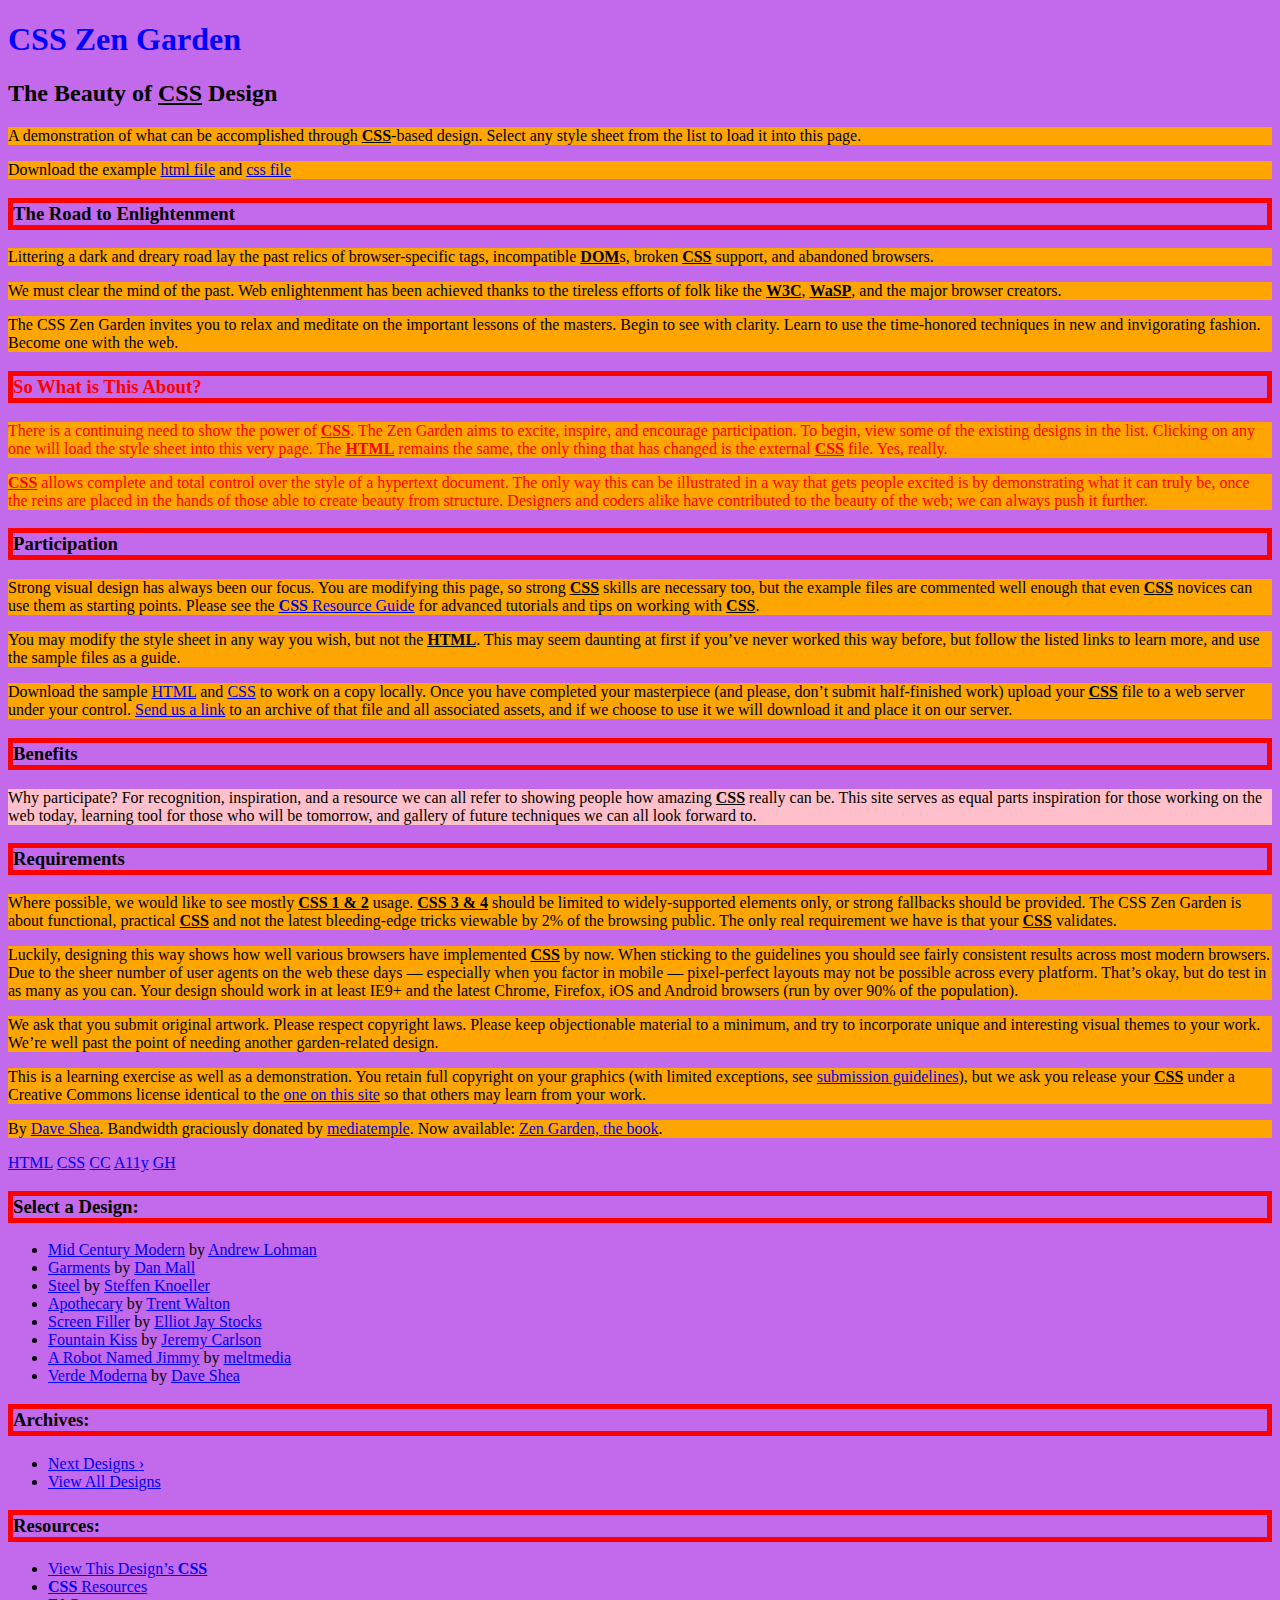
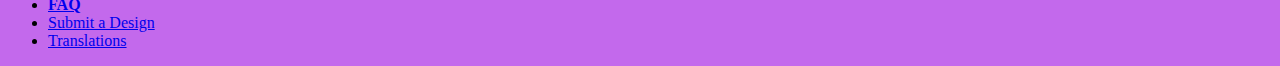
<file: index.html>
<!DOCTYPE html>
<html lang="en">
<head>
	<meta charset="utf-8">
	<title>CSS Zen Garden: The Beauty of CSS Design</title>

	<link rel="stylesheet" media="screen" href="lab01CssProblem.css">
	<link rel="preconnect" href="https://fonts.gstatic.com">


	<meta name="viewport" content="width=device-width, initial-scale=1.0">
	<meta name="author" content="Dave Shea">
	<meta name="description" content="A demonstration of what can be accomplished visually through CSS-based design.">
	<meta name="robots" content="all">


	<!--[if lt IE 9]>
	<script src="script/html5shiv.js"></script>
	<![endif]-->
</head>

<!--



	View source is a feature, not a bug. Thanks for your curiosity and
	interest in participating!

	Here are the submission guidelines for the new and improved csszengarden.com:

	- CSS3? Of course! Prefix for ALL browsers where necessary.
	- go responsive; test your layout at multiple screen sizes.
	- your browser testing baseline: IE9+, recent Chrome/Firefox/Safari, and iOS/Android
	- Graceful degradation is acceptable, and in fact highly encouraged.
	- use classes for styling. Don't use ids.
	- web fonts are cool, just make sure you have a license to share the files. Hosted 
	  services that are applied via the CSS file (ie. Google Fonts) will work fine, but
	  most that require custom HTML won't. TypeKit is supported, see the readme on this
	  page for usage instructions: https://github.com/mezzoblue/csszengarden.com/

	And a few tips on building your CSS file:

	- use :first-child, :last-child and :nth-child to get at non-classed elements
	- use ::before and ::after to create pseudo-elements for extra styling
	- use multiple background images to apply as many as you need to any element
	- use the Kellum Method for image replacement, if still needed. http://goo.gl/GXxdI
	- don't rely on the extra divs at the bottom. Use ::before and ::after instead.

		
-->

<body id="css-zen-garden">
<div class="page-wrapper">

	<section class="intro" id="zen-intro">
		<header role="banner">
			<h1>CSS Zen Garden</h1>
			<h2>The Beauty of <abbr title="Cascading Style Sheets">CSS</abbr> Design</h2>
		</header>

		<div class="summary" id="zen-summary" role="article">
			<p>A demonstration of what can be accomplished through <abbr title="Cascading Style Sheets">CSS</abbr>-based design. Select any style sheet from the list to load it into this page.</p>
			<p>Download the example <a href="/examples/index" title="This page's source HTML code, not to be modified.">html file</a> and <a href="/examples/style.css" title="This page's sample CSS, the file you may modify.">css file</a></p>
		</div>

		<div class="preamble" id="zen-preamble" role="article">
			<h3>The Road to Enlightenment</h3>
			<p>Littering a dark and dreary road lay the past relics of browser-specific tags, incompatible <abbr title="Document Object Model">DOM</abbr>s, broken <abbr title="Cascading Style Sheets">CSS</abbr> support, and abandoned browsers.</p>
			<p>We must clear the mind of the past. Web enlightenment has been achieved thanks to the tireless efforts of folk like the <abbr title="World Wide Web Consortium">W3C</abbr>, <abbr title="Web Standards Project">WaSP</abbr>, and the major browser creators.</p>
			<p>The CSS Zen Garden invites you to relax and meditate on the important lessons of the masters. Begin to see with clarity. Learn to use the time-honored techniques in new and invigorating fashion. Become one with the web.</p>
		</div>
	</section>

	<div class="main supporting" id="zen-supporting" role="main">
		<div class="explanation" id="zen-explanation" role="article">
			<h3>So What is This About?</h3>
			<p>There is a continuing need to show the power of <abbr title="Cascading Style Sheets">CSS</abbr>. The Zen Garden aims to excite, inspire, and encourage participation. To begin, view some of the existing designs in the list. Clicking on any one will load the style sheet into this very page. The <abbr title="HyperText Markup Language">HTML</abbr> remains the same, the only thing that has changed is the external <abbr title="Cascading Style Sheets">CSS</abbr> file. Yes, really.</p>
			<p><abbr title="Cascading Style Sheets">CSS</abbr> allows complete and total control over the style of a hypertext document. The only way this can be illustrated in a way that gets people excited is by demonstrating what it can truly be, once the reins are placed in the hands of those able to create beauty from structure. Designers and coders alike have contributed to the beauty of the web; we can always push it further.</p>
		</div>

		<div class="participation" id="zen-participation" role="article">
			<h3>Participation</h3>
			<p>Strong visual design has always been our focus. You are modifying this page, so strong <abbr title="Cascading Style Sheets">CSS</abbr> skills are necessary too, but the example files are commented well enough that even <abbr title="Cascading Style Sheets">CSS</abbr> novices can use them as starting points. Please see the <a href="http://www.mezzoblue.com/zengarden/resources/" title="A listing of CSS-related resources"><abbr title="Cascading Style Sheets">CSS</abbr> Resource Guide</a> for advanced tutorials and tips on working with <abbr title="Cascading Style Sheets">CSS</abbr>.</p>
			<p>You may modify the style sheet in any way you wish, but not the <abbr title="HyperText Markup Language">HTML</abbr>. This may seem daunting at first if you&#8217;ve never worked this way before, but follow the listed links to learn more, and use the sample files as a guide.</p>
			<p>Download the sample <a href="/examples/index" title="This page's source HTML code, not to be modified.">HTML</a> and <a href="/examples/style.css" title="This page's sample CSS, the file you may modify.">CSS</a> to work on a copy locally. Once you have completed your masterpiece (and please, don&#8217;t submit half-finished work) upload your <abbr title="Cascading Style Sheets">CSS</abbr> file to a web server under your control. <a href="http://www.mezzoblue.com/zengarden/submit/" title="Use the contact form to send us your CSS file">Send us a link</a> to an archive of that file and all associated assets, and if we choose to use it we will download it and place it on our server.</p>
		</div>

		<div class="benefits" id="zen-benefits" role="article">
			<h3>Benefits</h3>
			<p>Why participate? For recognition, inspiration, and a resource we can all refer to showing people how amazing <abbr title="Cascading Style Sheets">CSS</abbr> really can be. This site serves as equal parts inspiration for those working on the web today, learning tool for those who will be tomorrow, and gallery of future techniques we can all look forward to.</p>
		</div>

		<div class="requirements" id="zen-requirements" role="article">
			<h3>Requirements</h3>
			<p>Where possible, we would like to see mostly <abbr title="Cascading Style Sheets, levels 1 and 2">CSS 1 &amp; 2</abbr> usage. <abbr title="Cascading Style Sheets, levels 3 and 4">CSS 3 &amp; 4</abbr> should be limited to widely-supported elements only, or strong fallbacks should be provided. The CSS Zen Garden is about functional, practical <abbr title="Cascading Style Sheets">CSS</abbr> and not the latest bleeding-edge tricks viewable by 2% of the browsing public. The only real requirement we have is that your <abbr title="Cascading Style Sheets">CSS</abbr> validates.</p>
			<p>Luckily, designing this way shows how well various browsers have implemented <abbr title="Cascading Style Sheets">CSS</abbr> by now. When sticking to the guidelines you should see fairly consistent results across most modern browsers. Due to the sheer number of user agents on the web these days &#8212; especially when you factor in mobile &#8212; pixel-perfect layouts may not be possible across every platform. That&#8217;s okay, but do test in as many as you can. Your design should work in at least IE9+ and the latest Chrome, Firefox, iOS and Android browsers (run by over 90% of the population).</p>
			<p>We ask that you submit original artwork. Please respect copyright laws. Please keep objectionable material to a minimum, and try to incorporate unique and interesting visual themes to your work. We&#8217;re well past the point of needing another garden-related design.</p>
			<p>This is a learning exercise as well as a demonstration. You retain full copyright on your graphics (with limited exceptions, see <a href="http://www.mezzoblue.com/zengarden/submit/guidelines/">submission guidelines</a>), but we ask you release your <abbr title="Cascading Style Sheets">CSS</abbr> under a Creative Commons license identical to the <a href="http://creativecommons.org/licenses/by-nc-sa/3.0/" title="View the Zen Garden's license information.">one on this site</a> so that others may learn from your work.</p>
			<p role="contentinfo">By <a href="http://www.mezzoblue.com/">Dave Shea</a>. Bandwidth graciously donated by <a href="http://www.mediatemple.net/">mediatemple</a>. Now available: <a href="http://www.amazon.com/exec/obidos/ASIN/0321303474/mezzoblue-20/">Zen Garden, the book</a>.</p>
		</div>

		<footer>
			<a href="http://validator.w3.org/check/referer" title="Check the validity of this site&#8217;s HTML" class="zen-validate-html">HTML</a>
			<a href="http://jigsaw.w3.org/css-validator/check/referer" title="Check the validity of this site&#8217;s CSS" class="zen-validate-css">CSS</a>
			<a href="http://creativecommons.org/licenses/by-nc-sa/3.0/" title="View the Creative Commons license of this site: Attribution-NonCommercial-ShareAlike." class="zen-license">CC</a>
			<a href="http://mezzoblue.com/zengarden/faq/#aaa" title="Read about the accessibility of this site" class="zen-accessibility">A11y</a>
			<a href="https://github.com/mezzoblue/csszengarden.com" title="Fork this site on Github" class="zen-github">GH</a>
		</footer>

	</div>


	<aside class="sidebar" role="complementary">
		<div class="wrapper">

			<div class="design-selection" id="design-selection">
				<h3 class="select">Select a Design:</h3>
				<nav role="navigation">
					<ul>
					<li>
						<a href="/221/" class="design-name">Mid Century Modern</a> by						<a href="http://andrewlohman.com/" class="designer-name">Andrew Lohman</a>
					</li>					<li>
						<a href="/220/" class="design-name">Garments</a> by						<a href="http://danielmall.com/" class="designer-name">Dan Mall</a>
					</li>					<li>
						<a href="/219/" class="design-name">Steel</a> by						<a href="http://steffen-knoeller.de" class="designer-name">Steffen Knoeller</a>
					</li>					<li>
						<a href="/218/" class="design-name">Apothecary</a> by						<a href="http://trentwalton.com" class="designer-name">Trent Walton</a>
					</li>					<li>
						<a href="/217/" class="design-name">Screen Filler</a> by						<a href="http://elliotjaystocks.com/" class="designer-name">Elliot Jay Stocks</a>
					</li>					<li>
						<a href="/216/" class="design-name">Fountain Kiss</a> by						<a href="http://jeremycarlson.com" class="designer-name">Jeremy Carlson</a>
					</li>					<li>
						<a href="/215/" class="design-name">A Robot Named Jimmy</a> by						<a href="http://meltmedia.com/" class="designer-name">meltmedia</a>
					</li>					<li>
						<a href="/214/" class="design-name">Verde Moderna</a> by						<a href="http://www.mezzoblue.com/" class="designer-name">Dave Shea</a>
					</li>					</ul>
				</nav>
			</div>

			<div class="design-archives" id="design-archives">
				<h3 class="archives">Archives:</h3>
				<nav role="navigation">
					<ul>
						<li class="next">
							<a href="/214/page1">
								Next Designs <span class="indicator">&rsaquo;</span>
							</a>
						</li>
						<li class="viewall">
							<a href="http://www.mezzoblue.com/zengarden/alldesigns/" title="View every submission to the Zen Garden.">
								View All Designs							</a>
						</li>
					</ul>
				</nav>
			</div>

			<div class="zen-resources" id="zen-resources">
				<h3 class="resources">Resources:</h3>
				<ul>
					<li class="view-css">
						<a href="style.css" title="View the source CSS file of the currently-viewed design.">
							View This Design&#8217;s <abbr title="Cascading Style Sheets">CSS</abbr>						</a>
					</li>
					<li class="css-resources">
						<a href="http://www.mezzoblue.com/zengarden/resources/" title="Links to great sites with information on using CSS.">
							<abbr title="Cascading Style Sheets">CSS</abbr> Resources						</a>
					</li>
					<li class="zen-faq">
						<a href="http://www.mezzoblue.com/zengarden/faq/" title="A list of Frequently Asked Questions about the Zen Garden.">
							<abbr title="Frequently Asked Questions">FAQ</abbr>						</a>
					</li>
					<li class="zen-submit">
						<a href="http://www.mezzoblue.com/zengarden/submit/" title="Send in your own CSS file.">
							Submit a Design						</a>
					</li>
					<li class="zen-translations">
						<a href="http://www.mezzoblue.com/zengarden/translations/" title="View translated versions of this page.">
							Translations						</a>
					</li>
				</ul>
			</div>
		</div>
	</aside>


</div>

<!--

	These superfluous divs/spans were originally provided as catch-alls to add extra imagery.
	These days we have full ::before and ::after support, favour using those instead.
	These only remain for historical design compatibility. They might go away one day.
		
-->
<div class="extra1" role="presentation"></div><div class="extra2" role="presentation"></div><div class="extra3" role="presentation"></div>
<div class="extra4" role="presentation"></div><div class="extra5" role="presentation"></div><div class="extra6" role="presentation"></div>

</body>
</html>
</file>
<file: lab01CssProblem.css>
/*Give the <body> element a background of purple*/
body { background-color: rgb(195, 105, 236)}

/*Make the <h1> elements blue*/
h1 { color : blue}
/*Make all <li> elements in the shade of hexadecimal blue*/
li {columns: #b8b8d4;}
/*Paragraph background to orange*/
p {background-color: orange;}

/*Make all <h3> have 5px red solid border*/
h3{ border: 5px solid red }
/*Give everything with <abbr> bold and underlined*/
abbr {font-weight: bold; text-decoration: underline; }

/*Give elements with class "explanation" red*/
.explanation { color: red;}

/*Give <p> in id "zen-benefits" pink background*/
#zen-benefits p {background-color: pink;}
/*Make <li> adjacent to <h2> red background*/
li + h2{ background-color: red;}
/*Give <em> inside <p> red and bold*/
p em{color: red; font-weight: bold;}
</file>
